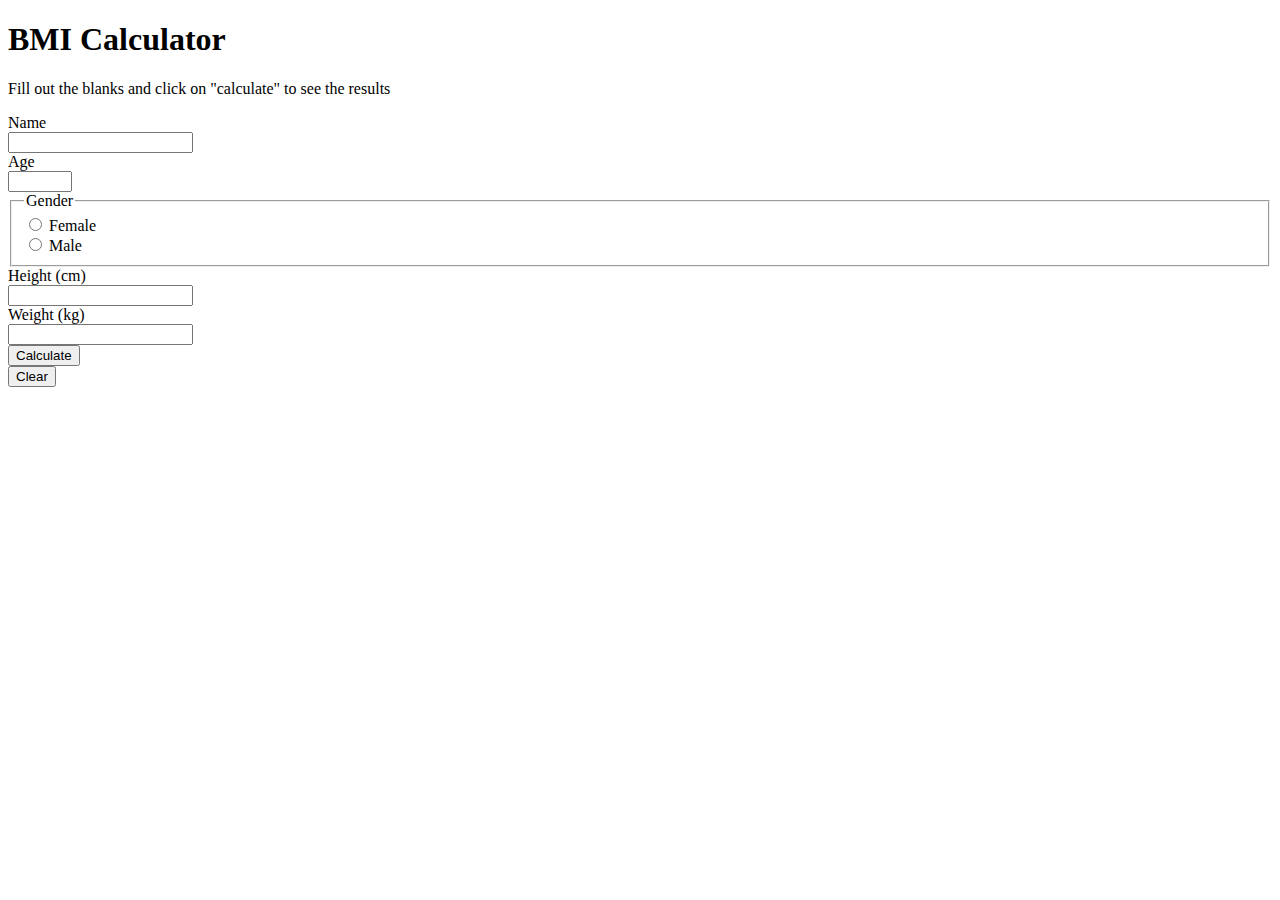
<file: BMI-calculator/index.html>
<!DOCTYPE html>
<html lang="en">
  <head>
    <meta charset="UTF-8" />
    <meta http-equiv="X-UA-Compatible" content="IE=edge" />
    <meta name="viewport" content="width=device-width, initial-scale=1.0" />
    <title>BMI calculator</title>
    <link
      href="https://cdn.jsdelivr.net/npm/bootstrap@5.0.2/dist/css/bootstrap.min.css"
      rel="stylesheet"
      integrity="sha384-EVSTQN3/azprG1Anm3QDgpJLIm9Nao0Yz1ztcQTwFspd3yD65VohhpuuCOmLASjC"
      crossorigin="anonymous"
    />
    <link rel="stylesheet" href="style.css" />
  </head>
  <body>
    <main class="my-5 m-auto w-25">
      <h1 class="text-center">BMI Calculator</h1>
      <p class="text-center mb-4">
        Fill out the blanks and click on "calculate" to see the results
      </p>
      <div action="" class="needs-validation container" novalidate>
        <div class="row mb-3">
          <label for="input-name" class="col-2 col-form-label">Name</label>
          <div class="col-10">
            <input
              type="text"
              class="form-control"
              id="input-name"
              value=""
              required
            />
          </div>
        </div>
        <div class="row mb-3">
          <label for="input-age" class="col-2 col-form-label">Age</label>
          <div class="col-10">
            <input
              type="number"
              min="2"
              max="120"
              step="1"
              class="form-control"
              id="input-age"
              value=""
              required
            />
          </div>
        </div>
        <fieldset class="row mb-3">
          <legend class="col-form-label col-sm-4 pt-0">Gender</legend>
          <div class="col-sm-4 form-check">
            <input
              class="form-check-input"
              type="radio"
              name="gender"
              id="Female"
              value="option1"
              required
            />
            <label class="form-check-label" for="Female"> Female </label>
          </div>
          <div class="col-sm-4 form-check">
            <input
              class="form-check-input"
              type="radio"
              name="gender"
              id="Male"
              value="option2"
              required
            />
            <label class="form-check-label" for="Male"> Male </label>
          </div>
        </fieldset>
        <div class="row mb-3">
          <label for="input-height" class="col-2 col-form-label"
            >Height (cm)</label
          >
          <div class="col-10">
            <input
              type="number"
              class="form-control"
              id="input-height"
              value=""
              required
            />
          </div>
        </div>
        <div class="row mb-3">
          <label for="input-weight" class="col-2 col-form-label"
            >Weight (kg)</label
          >
          <div class="col-10">
            <input
              type="number"
              class="form-control"
              id="input-weight"
              value=""
              required
            />
          </div>
        </div>
        <div class="row mb-3 w-75 m-auto">
          <div class="col-sm-6">
            <button type="submit" class="submit-btn btn btn-success">
              Calculate
            </button>
          </div>
          <div class="col-sm-6">
            <button type="reset" class="btn btn-secondary">Clear</button>
          </div>
        </div>
      </div>
      <div id="result" class="text-center"></div>
    </main>
    <script
      src="https://cdn.jsdelivr.net/npm/bootstrap@5.0.2/dist/js/bootstrap.bundle.min.js"
      integrity="sha384-MrcW6ZMFYlzcLA8Nl+NtUVF0sA7MsXsP1UyJoMp4YLEuNSfAP+JcXn/tWtIaxVXM"
      crossorigin="anonymous"
    ></script>
    <script src="form-validation.js"></script>
    <script src="app.js"></script>
  </body>
</html>
</file>
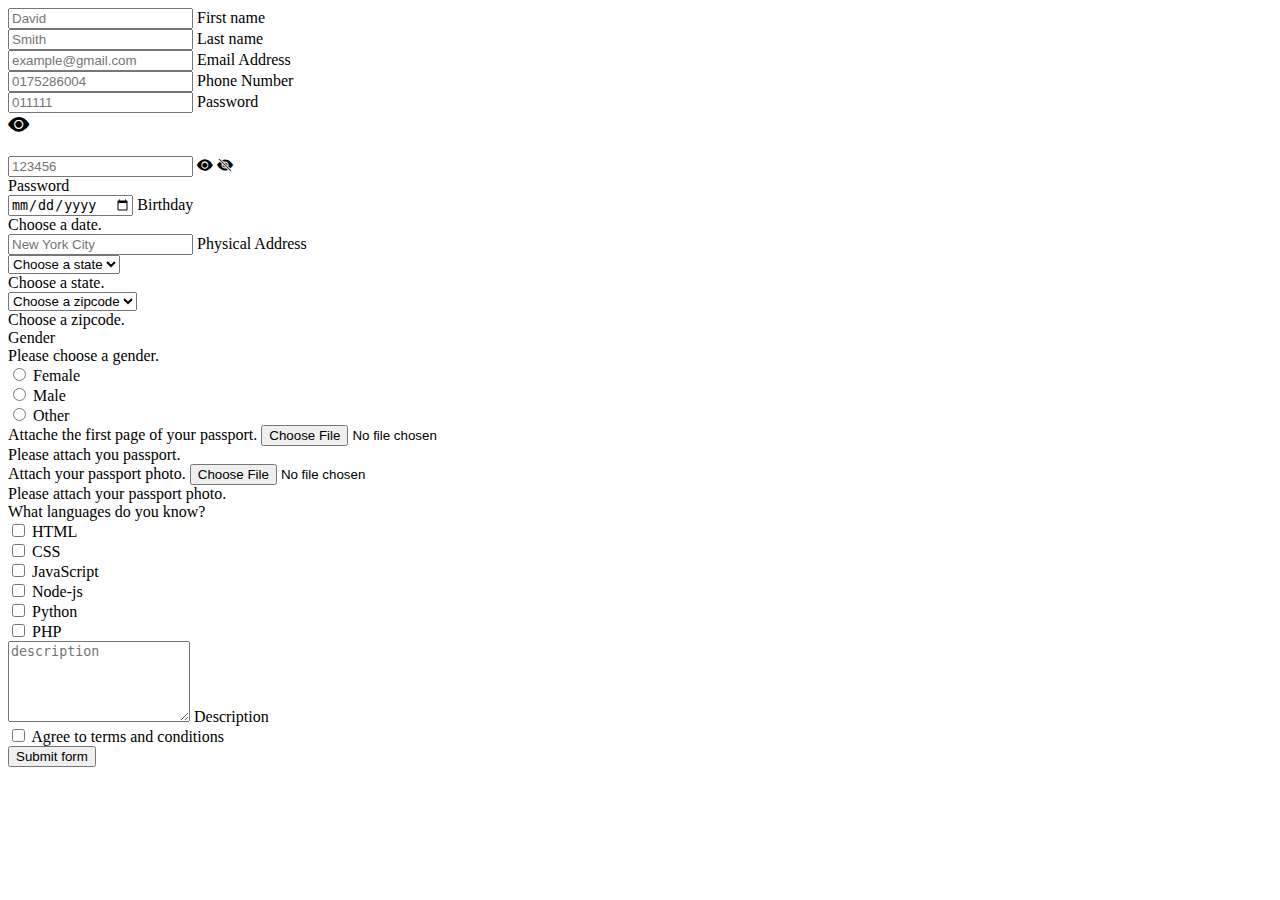
<file: form/index.html>
<!DOCTYPE html>
<html lang="en">
  <head>
    <meta charset="UTF-8" />
    <meta http-equiv="X-UA-Compatible" content="IE=edge" />
    <meta name="viewport" content="width=device-width, initial-scale=1.0" />
    <title>Sample Form</title>
    <link
      href="https://cdn.jsdelivr.net/npm/bootstrap@5.0.2/dist/css/bootstrap.min.css"
      rel="stylesheet"
      integrity="sha384-EVSTQN3/azprG1Anm3QDgpJLIm9Nao0Yz1ztcQTwFspd3yD65VohhpuuCOmLASjC"
      crossorigin="anonymous"
    />
    <link
      rel="stylesheet"
      href="https://cdn.jsdelivr.net/npm/bootstrap-icons@1.3.0/font/bootstrap-icons.css"
    />
    <link rel="stylesheet" href="style.css" />
  </head>
  <body>
    <div class="container">
      <div class="w-75 my-5 m-auto needs-validation">
        <div class="row row-cols-1 row-cols-md-2 row-cols-lg-4 g-3">
          <div class="col m-b-3 form-floating">
            <input
              type="text"
              class="form-control"
              id="first-name"
              placeholder="David"
              required
            />
            <label for="first-name" class="first-name-label form-label"
              >First name</label
            >
            <div class="invalid-first-name text-danger"></div>
            <!-- <div class="invalid-first-name invalid-feedback">
              Please enter your first name.
            </div> -->
          </div>
          <div class="col m-b-3 form-floating">
            <input
              type="text"
              class="form-control"
              id="last-name"
              placeholder="Smith"
              required
            />
            <label for="last-name" class="form-label">Last name</label>
            <!-- <div class="invalid-feedback">Please enter your last name.</div> -->
            <div class="valid-ln text-danger"></div>
          </div>
          <div class="col m-b-3 form-floating">
            <input
              type="email"
              class="form-control"
              id="email-address"
              placeholder="example@gmail.com"
              value=""
              required
            />
            <label for="email-address" class="form-label">Email Address</label>
            <!-- <div class="invalid-feedback">Please enter your email address.</div> -->
            <div class="valid-email text-danger"></div>
          </div>
          <div class="col m-b-3 form-floating">
            <input
              type="tel"
              class="form-control"
              id="phone-number"
              placeholder="0175286004"
              required
            />
            <label for="phone-number" class="form-label">Phone Number</label>
            <!-- <div class="invalid-feedback">Please enter your phone number.</div> -->
            <div class="vaild-number text-danger"></div>
          </div>
          <div class="col m-b-3 form-floating">
            <input
              type="password"
              class="form-control"
              id="password"
              placeholder="011111"
              required
            />
            <label for="password" class="form-label">Password </label>
            <div class="position-relative">
              <i
                class="password-icon bi bi-eye-fill position-absolute"
                id="password-icon-show"
              ></i>
              <i
                class="password-icon bi bi-eye-slash-fill position-absolute"
                id="password-icon-hide"
              ></i>
            </div>
            <div class="password-strength">
              <span class="password-strength-color" id="pass-color-1"></span>
              <span class="password-strength-color" id="pass-color-2"></span>
              <span class="password-strength-color" id="pass-color-3"></span>
              <span id="password-strength-text"></span>
              <span><i class="password-strength-icon"></i></span>
            </div>
            <!-- <div class="invalid-feedback">Please enter your password.</div> -->
            <div class="validpass text-danger"></div>
          </div>
          <div class="col m-b-3">
            <div class="input-group form-floating">
              <input
                type="password"
                class="form-control"
                aria-label="password-icon"
                id="password-input-group"
                placeholder="123456"
                required
              />
              <span class="input-group-text"
                ><i
                  class="password-icon-group bi bi-eye-fill"
                  id="password-icon-show-group"
                ></i
              ></span>
              <span class="input-group-text"
                ><i
                  class="password-icon-group bi bi-eye-slash-fill"
                  id="password-icon-hide-group"
                ></i
              ></span>
            </div>
            <label for="password-input-group" class="form-label"
              >Password</label
            >
          </div>
          <div class="col m-b-3 form-floating">
            <input
              type="date"
              class="form-control"
              id="birthday"
              placeholder="0175286004"
              required
            />
            <label for="birthday" class="form-label">Birthday</label>
            <div class="invalid-feedback">Choose a date.</div>
          </div>
        </div>
        <div class="row row-cols-1 g-3 my-2">
          <div class="col m-b-3 form-floating">
            <input
              type="text"
              class="form-control"
              id="physical-address"
              placeholder="New York City"
              required
            />
            <label for="physical-address" class="address-label form-label">
              Physical Address</label
            >
            <!-- <div class="invalid-feedback">Please enter your address.</div> -->
            <div class="valid-address text-danger"></div>
          </div>
        </div>
        <div class="row row-cols-1 row-cols-md-2 g-3">
          <div class="col m-b-3">
            <label for="state" class="form-label"></label>
            <select class="form-select" id="state" required>
              <option selected disabled value="">Choose a state</option>
              <option value="1">California</option>
              <option value="2">Colorodo</option>
              <option value="3">Texas</option>
            </select>
            <div class="invalid-feedback">Choose a state.</div>
          </div>
          <div class="col m-b-3">
            <label for="zip-code" class="form-label"></label>
            <select name="" id="zip-code" class="form-select" required>
              <option selected disabled value="">Choose a zipcode</option>
              <option value="1">07000</option>
              <option value="2">01500</option>
              <option value="3">06000</option>
            </select>
            <div class="invalid-feedback">Choose a zipcode.</div>
          </div>
        </div>
        <div class="row row-cols-2 row-cols-md-4 g-1 align-middle my-3">
          <div class="col">Gender</div>
          <div class="invalid-feedback">Please choose a gender.</div>
          <div class="col">
            <div class="form-check">
              <input
                class="form-check-input"
                type="radio"
                name="gender"
                id="gender-female-box"
                value="option1"
                required
              />
              <label class="form-check-label" for="gender-female-box">
                Female
              </label>
              <div class="invalid-feedback"></div>
            </div>
          </div>
          <div class="col">
            <div class="form-check">
              <input
                class="form-check-input"
                type="radio"
                name="gender"
                id="gender-male-box"
                value="option2"
              />
              <label class="form-check-label" for="gender-male-box">
                Male
              </label>
              <div class="invalid-feedback"></div>
            </div>
          </div>
          <div class="col">
            <div class="form-check">
              <input
                class="form-check-input"
                type="radio"
                name="gender"
                id="gender-other-box"
                value="option3"
              />
              <label class="form-check-label" for="gender-other-box">
                Other
              </label>
              <div class="invalid-feedback"></div>
            </div>
          </div>
        </div>
        <div class="row row-cols-1 row-cols-md-2 g-3">
          <div class="col mb-3">
            <label for="passport-attach" class="form-label"
              >Attache the first page of your passport.</label
            >
            <input
              class="form-control"
              type="file"
              id="passport-attach"
              required
            />
            <div class="invalid-feedback">Please attach you passport.</div>
          </div>
          <div class="col mb-3">
            <label for="photo-attach" class="form-label"
              >Attach your passport photo.</label
            >
            <input
              class="form-control"
              type="file"
              id="photo-attach"
              required
            />
            <div class="invalid-feedback">
              Please attach your passport photo.
            </div>
          </div>
        </div>
        <div class="row g-3 mb-3">
          <div class="col col-12"><span>What languages do you know?</span></div>
          <div class="col col-4 col-lg-2 form-check">
            <input
              class="form-check-input"
              type="checkbox"
              value=""
              id="html"
              name="skill"
            />
            <label class="form-check-label" for="html"> HTML </label>
            <div class="invalid-feedback"></div>
          </div>
          <div class="col col-4 col-lg-2 form-check">
            <input
              class="form-check-input"
              type="checkbox"
              value=""
              id="css"
              name="skill"
            />
            <label class="form-check-label" for="css"> CSS </label>
            <div class="invalid-feedback"></div>
          </div>
          <div class="col col-4 col-lg-2 form-check">
            <input
              class="form-check-input"
              type="checkbox"
              value=""
              id="JavaScript"
              name="skill"
            />
            <label class="form-check-label" for="JavaScript">
              JavaScript
            </label>
            <div class="invalid-feedback"></div>
          </div>
          <div class="col col-4 col-lg-2 form-check">
            <input
              class="form-check-input"
              type="checkbox"
              value=""
              id="Node-js"
              name="skill"
            />
            <label class="form-check-label" for="Node-js"> Node-js </label>
            <div class="invalid-feedback"></div>
          </div>
          <div class="col col-4 col-lg-2 form-check">
            <input
              class="form-check-input"
              type="checkbox"
              value=""
              id="Python"
              name="skill"
            />
            <label class="form-check-label" for="Python"> Python </label>
            <div class="invalid-feedback"></div>
          </div>
          <div class="col col-4 col-lg-2 form-check">
            <input
              class="form-check-input"
              type="checkbox"
              value=""
              id="PHP"
              name="skill"
            />
            <label class="form-check-label" for="PHP"> PHP </label>
            <div class="invalid-feedback"></div>
          </div>
        </div>

        <div class="row g-3">
          <div class="col m-b-3 form-floating">
            <textarea
              class="form-control h-100"
              id="description"
              rows="5"
              placeholder="description"
            ></textarea>
            <label for="description" class="form-label">Description</label>
          </div>
        </div>
        <div class="row my-3">
          <div class="col">
            <div class="form-check">
              <input
                class="form-check-input"
                type="checkbox"
                value=""
                id="agree-check"
                required
              />
              <label class="form-check-label" for="agree-check">
                Agree to terms and conditions
              </label>
              <div class="agree-not-checked"></div>
              <!-- <div class="invalid-feedback">
                You must agree before submitting.
              </div> -->
            </div>
          </div>
          <div class="col">
            <button
              class="submit-btn form-btn btn btn-primary"
              type="submit"
              onclick="validNumber(); validAddress()"
            >
              Submit form
            </button>
          </div>
        </div>
      </div>
    </div>
    <script
      src="https://cdn.jsdelivr.net/npm/bootstrap@5.0.2/dist/js/bootstrap.bundle.min.js"
      integrity="sha384-MrcW6ZMFYlzcLA8Nl+NtUVF0sA7MsXsP1UyJoMp4YLEuNSfAP+JcXn/tWtIaxVXM"
      crossorigin="anonymous"
    ></script>
    <script src="app.js"></script>
    <script src="mycode.js"></script>
  </body>
</html>
</file>
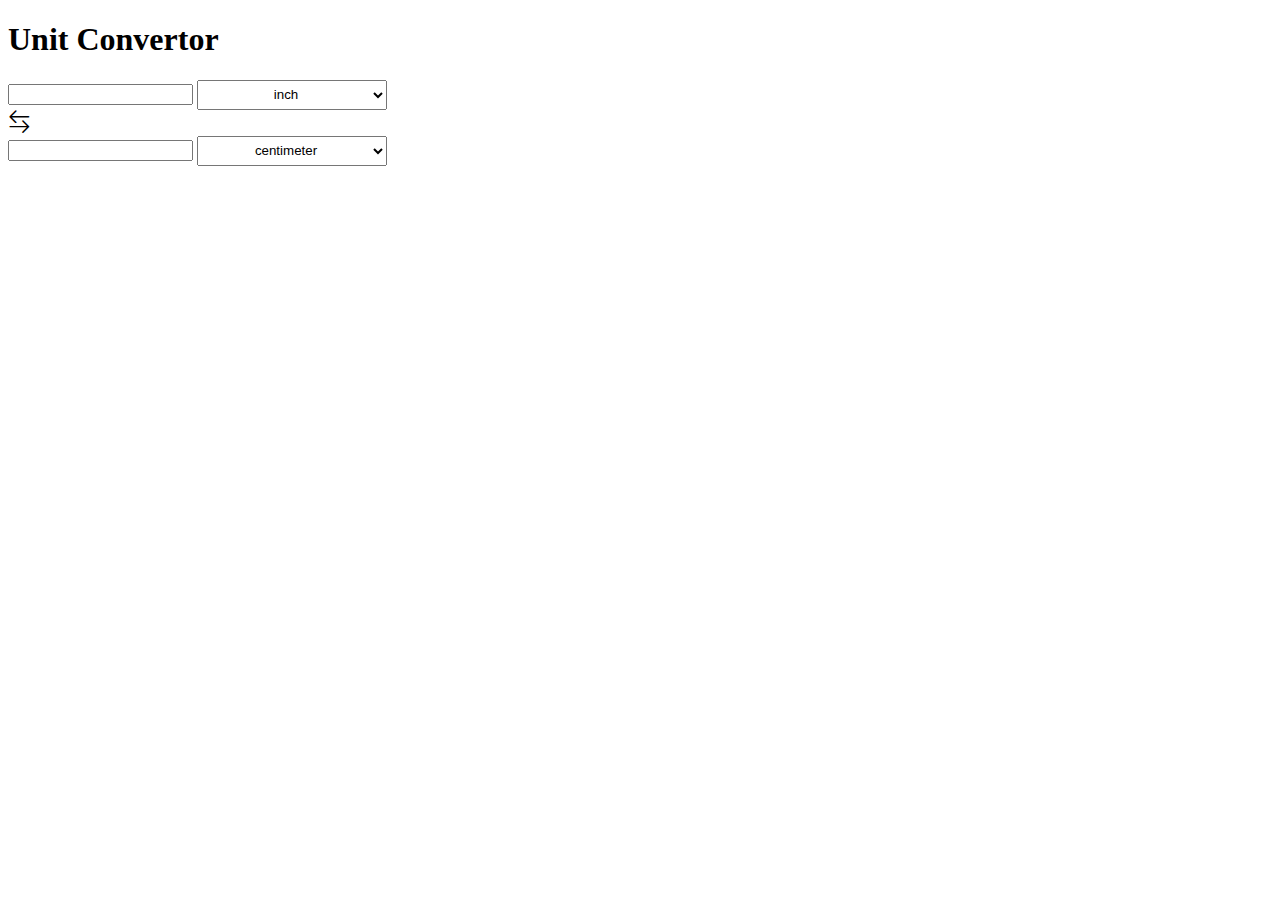
<file: unit-convertor/index.html>
<!DOCTYPE html>
<html lang="en">
  <head>
    <meta charset="UTF-8" />
    <meta http-equiv="X-UA-Compatible" content="IE=edge" />
    <meta name="viewport" content="width=device-width, initial-scale=1.0" />
    <title>Unit Convertor</title>
    <link
      href="https://cdn.jsdelivr.net/npm/bootstrap@5.0.2/dist/css/bootstrap.min.css"
      rel="stylesheet"
      integrity="sha384-EVSTQN3/azprG1Anm3QDgpJLIm9Nao0Yz1ztcQTwFspd3yD65VohhpuuCOmLASjC"
      crossorigin="anonymous"
    />
    <link
      rel="stylesheet"
      href="https://cdn.jsdelivr.net/npm/bootstrap-icons@1.3.0/font/bootstrap-icons.css"
    />
    <link rel="stylesheet" href="style.css" />
  </head>
  <body>
    <h1 class="text-center text-capitalize text-info my-5">Unit Convertor</h1>
    <!-- <div class="container text-center w-50">
      <div class="row row-cols-3 mb-4">
        <div class="col">
          <label for="meter">Meter</label>
          <input type="number" id="meter" />
        </div>
        <div class="col">
          <i class="result-arrow bi bi-arrow-left-right"></i>
        </div>
        <div class="col">
          <label for="centimeter">Centimeter</label>
          <input type="number" id="centimeter" />
        </div>
      </div>
    </div> -->
    <div class="container my-5 m-auto text-center">
      <div class="row">
        <div class="col col-5">
          <input type="number" class="mb-2" id="result-text-left" />
          <select id="american-input">
            <option id="inch" value="inch" selected>inch</option>
            <option id="foot" value="foot">foot</option>
            <option id="mile" value="mile">mile</option>
          </select>
        </div>
        <div class="col col-2">
          <i class="result-arrow2 bi bi-arrow-left-right"></i>
        </div>
        <div class="col col-5">
            <input type="number" class="mb-2" id="result-text-right" />
          <select id="world-input">
            <option id="centimeter" value="centimeter" selected>centimeter</option>
            <option id="meter" value="meter">meter</option>
            <option id="kilometer" value="kilometer">kilometer</option>
        </div>
      </div>  
    </div>
    <script
      src="https://cdn.jsdelivr.net/npm/bootstrap@5.0.2/dist/js/bootstrap.bundle.min.js"
      integrity="sha384-MrcW6ZMFYlzcLA8Nl+NtUVF0sA7MsXsP1UyJoMp4YLEuNSfAP+JcXn/tWtIaxVXM"
      crossorigin="anonymous"
    ></script>
    <script src="app.js"></script>
  </body>
</html>
</file>
<file: BMI-calculator/style.css>
input[type="number"]::-webkit-inner-spin-button,
input[type="number"]::-webkit-outer-spin-button {
  /* -webkit-appearance: none;  */
  /* display: none; */
  opacity: 0;
  margin: 0;
}
</file>
<file: form/style.css>
.password-icon {
  right: 15px;
  top: -47px;
  font-size: 16pt;
  cursor: pointer;
}
#password-icon-hide {
  display: none;
}
.password-strength .password-strength-color {
  width: 20px;
  height: 6px;
  display: none;
}
#password-strength-text {
  padding-left: 10px;
}
/* .password-strength .color-1 {
  background: #eb0e0e;
}
.password-strength .color-2 {
  background: #e67777;
}
.password-strength .color-3 {
  background: #afd3b6;
}
.password-strength .color-4 {
  background: #45c05c;
}
.password-strength .color-5 {
  background: #08881f;
} */
</file>
<file: unit-convertor/style.css>
/* .result-arrow {
  cursor: pointer;
  font-size: 17pt;

} */
.result-arrow2 {
  cursor: pointer;
  font-size: 17pt;
}
.container {
  width: 500px;
}
select {
  width: 190px;
  text-align: center;
  height: 30px;
}
</file>
